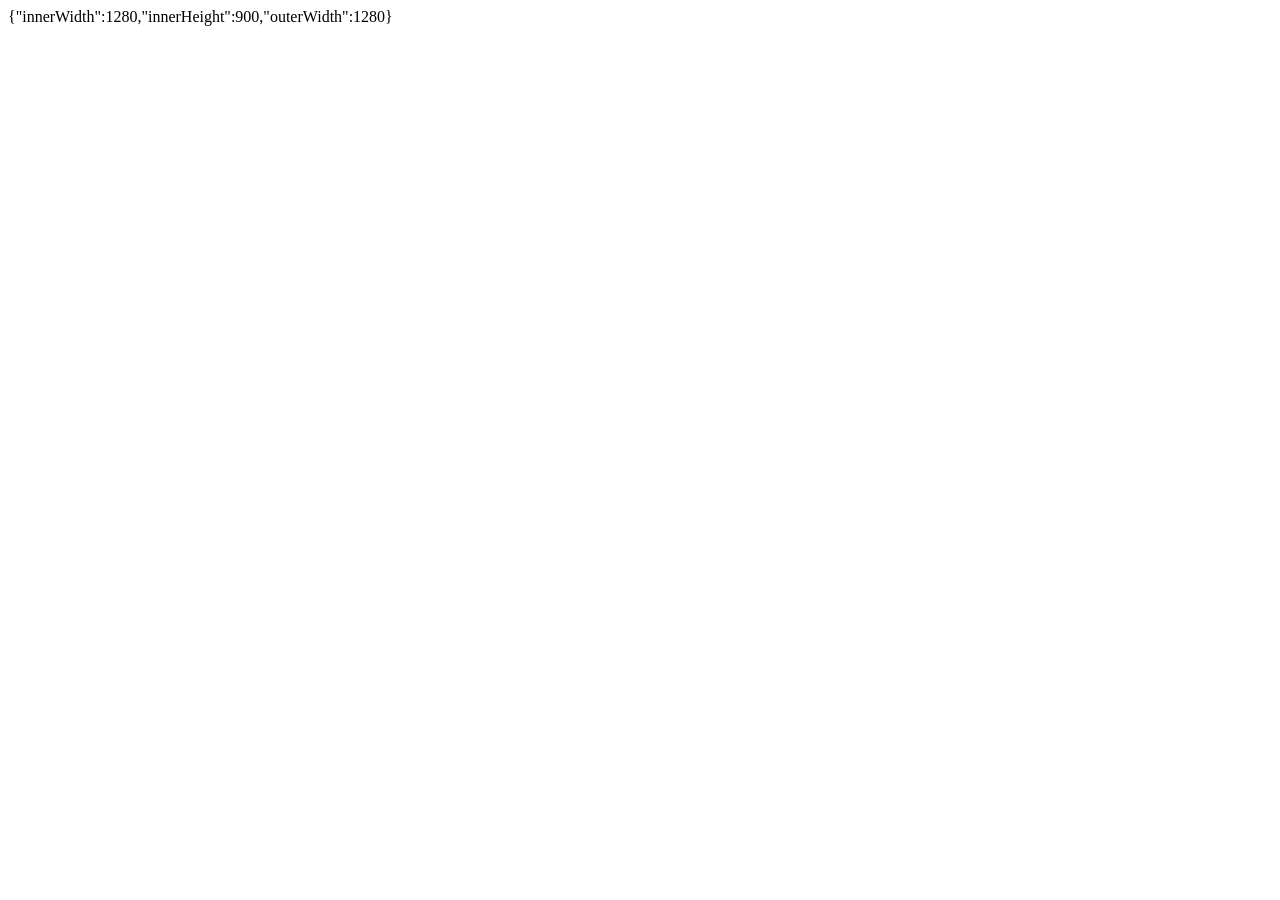
<file: music_app/test_dim.html>
<!DOCTYPE html><html><body>
<script>
window.onload = function() {
    document.body.innerText = JSON.stringify({innerWidth: window.innerWidth, innerHeight: window.innerHeight, outerWidth: window.outerWidth});
};
</script>
</body></html>
</file>
